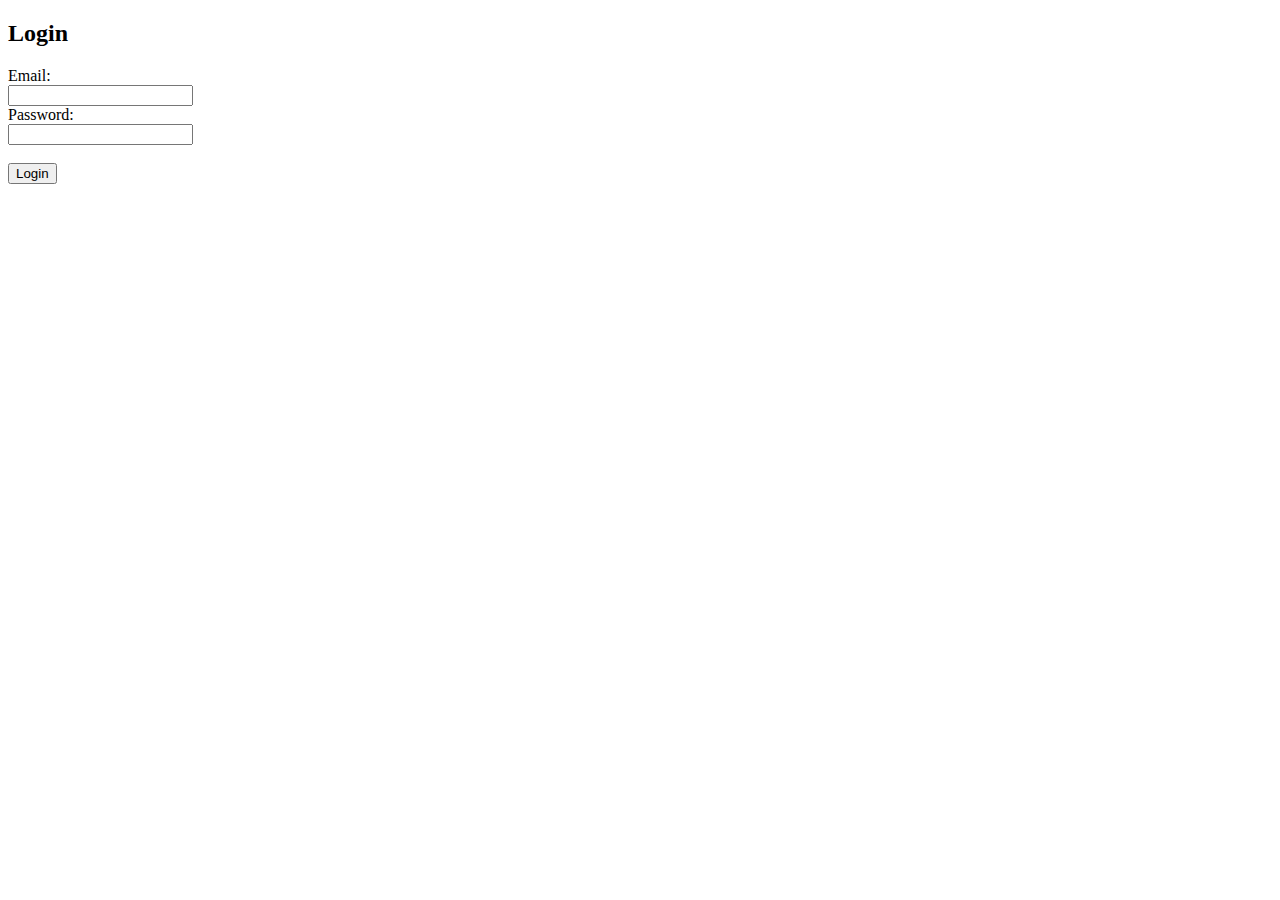
<file: sign_up/login.html>
<!DOCTYPE html>
<html>
<head>
    <title>Login Form</title>
</head>
<body>

<h2>Login</h2>
<form action="login.php" method="post">
    <label for="email">Email:</label><br>
    <input type="email" id="email" name="email" required><br>
    <label for="password">Password:</label><br>
    <input type="password" id="password" name="password" required><br><br>
    <input type="submit" value="Login">
</form>

</body>
</html>
</file>
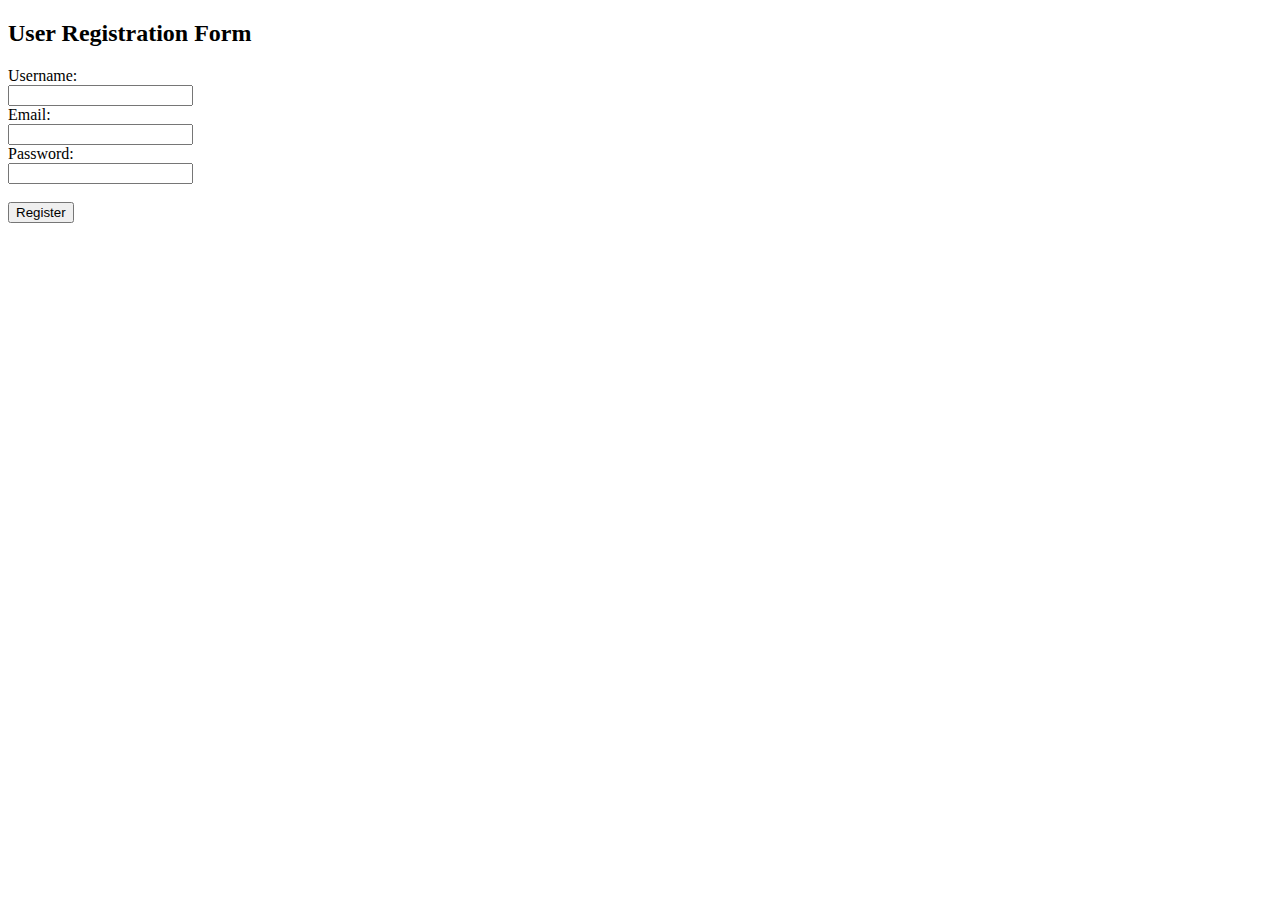
<file: sign_up/register.html>
<!DOCTYPE html>
<html>
<head>
    <title>User Registration</title>
</head>
<body>

<h2>User Registration Form</h2>
<form action="register.php" method="post">
    <label for="username">Username:</label><br>
    <input type="text" id="username" name="username" required><br>
    <label for="email">Email:</label><br>
    <input type="email" id="email" name="email" required><br>
    <label for="password">Password:</label><br>
    <input type="password" id="password" name="password" required><br><br>
    <input type="submit" value="Register">
</form>

</body>
</html>
</file>
